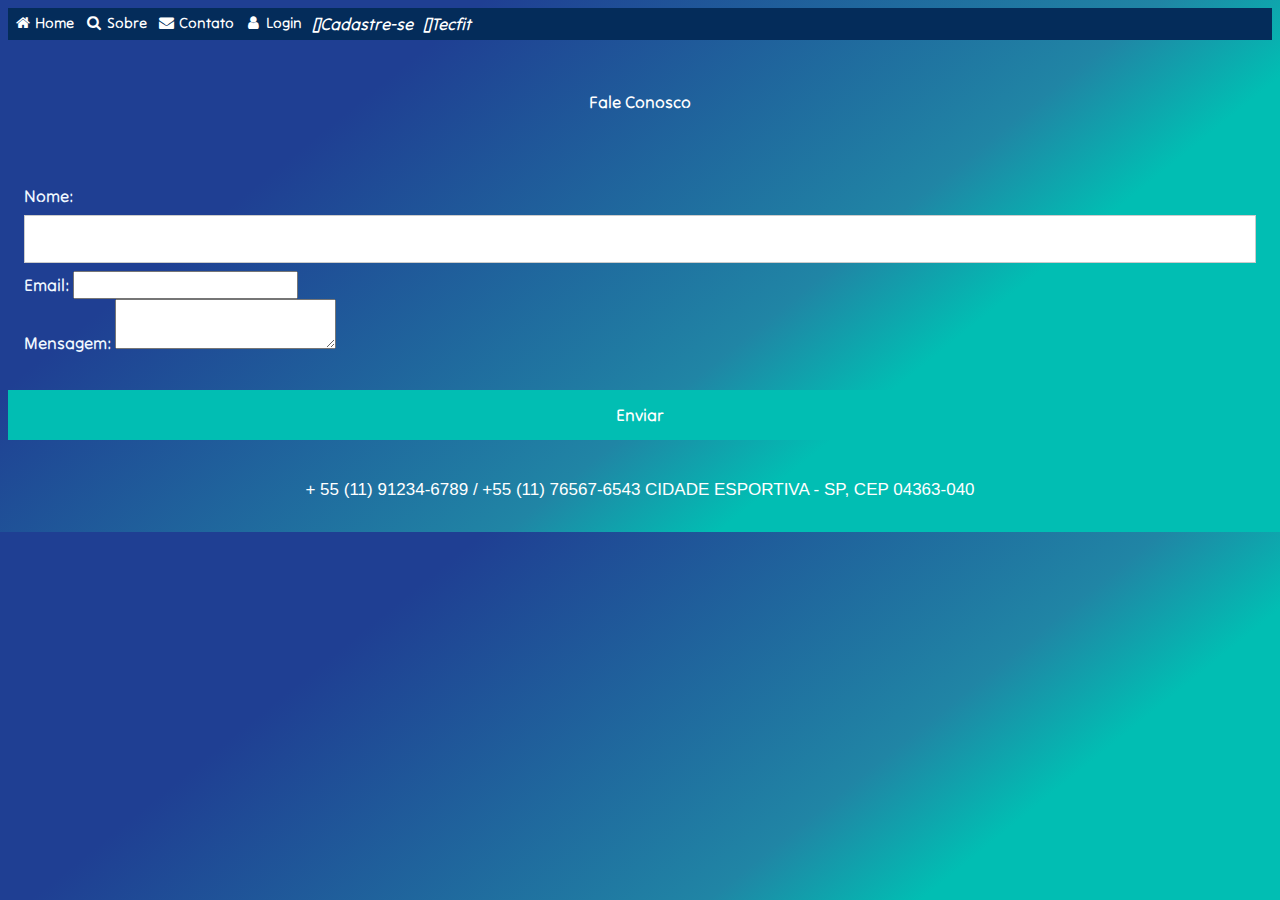
<file: contato.html>
<!DOCTYPE html>
<html lang="pt-br">

<head>
    <meta charset="UTF-8">
    <meta name="viewport" content="width=device-width, initial-scale=1.0">
    <link rel="icon"
        href="https://media.istockphoto.com/id/1125625274/pt/vetorial/unique-modern-creative-elegant-letter-d-based-vector-icon-logo-template.jpg?s=612x612&w=0&k=20&c=Z0TWKs5rYnltNjO3DDpM9sGiPutU-WS69CvR9efx48o=">
    <link rel="stylesheet" href="STYLE.CSS">
    <link href="https://cdn.jsdelivr.net/npm/bootstrap@5.3.0-alpha3/dist/css/bootstrap.min.css" rel="stylesheet"
        integrity="sha384-KK94CHFLLe+nY2dmCWGMq91rCGa5gtU4mk92HdvYe+M/SXH301p5ILy+dN9+nJOZ" crossorigin="anonymous">
    <link rel="preconnect" href="https://fonts.googleapis.com">
    <link rel="preconnect" href="https://fonts.gstatic.com" crossorigin>
    <link href="https://fonts.googleapis.com/css2?family=Tilt+Neon&display=swap" rel="stylesheet">
    <script src="https://cdn.jsdelivr.net/npm/bootstrap@5.3.0-alpha3/dist/js/bootstrap.bundle.min.js"
        integrity="sha384-ENjdO4Dr2bkBIFxQpeoTz1HIcje39Wm4jDKdf19U8gI4ddQ3GYNS7NTKfAdVQSZe"
        crossorigin="anonymous"></script>
    <title>Desenvolvimento de Atletas</title>
    <link rel="stylesheet" href="https://cdnjs.cloudflare.com/ajax/libs/font-awesome/4.7.0/css/font-awesome.min.css">
    <title>Desenvolvimento de Atletas</title>
    
  </head>
  
  <body style="background: linear-gradient(141deg,  #1F3F93 25%, #2085A5 60%, #01BEB3 71%);"></body>
  
  
  
  
  <div class="navbar">
    <a class="active" href="index.html"><i class="fa fa-fw fa-home"></i> Home</a>
    <a href="sobre.html"><i class="fa fa-fw fa-search"></i> Sobre</a>
    <a href="contato.html"><i class="fa fa-fw fa-envelope"></i> Contato</a>
    <a href="login.html"><i class="fa fa-fw fa-user"></i> Login</a>
    <a href="FormUser.html"><i class="fa-diamond">Cadastre-se</i></a>
    <a href="tecfit.html"><i class="fa-diamond">Tecfit</i></a>
  </div>
  
  <div vw class="enabled">
    <div vw-access-button class="active"></div>
    <div vw-plugin-wrapper>
      <div class="vw-plugin-top-wrapper"></div>
    </div>
  </div>
  <script src="https://vlibras.gov.br/app/vlibras-plugin.js"></script>
  <script>
    new window.VLibras.Widget('https://vlibras.gov.br/app');
  </script>
  
  

<br><br>


    <div class="contato">
        <h1 id="fale">Fale Conosco</h1>
    </div>
    <div class="form-group">

        <br>



        <br>

        <div id="branco" class="container">

            <form class="form needs-validation" novalidate>

                <div class="form-group">

                    <label for="nome">Nome:</label>

                    <input type="text" class="form-control" id="nome" required>

                </div>

                <div class="form-group">

                    <label for="email">Email:</label>

                    <input type="email" class="form-control" id="email" required>

                </div>

                <div class="form-group">

                    <label for="mensagem">Mensagem:</label>

                    <textarea class="form-control" id="mensagem" required></textarea>

                </div>


                </div>
                <button id="send" type="submit" class="btn btn-primary">Enviar</button>
            </form>

        </div>

        <p class="cntt">

            + 55 (11) 91234-6789 / +55 (11) 76567-6543 CIDADE ESPORTIVA - SP, CEP 04363-040
  
          </p>
         
   

        

</body>

</html>
</file>
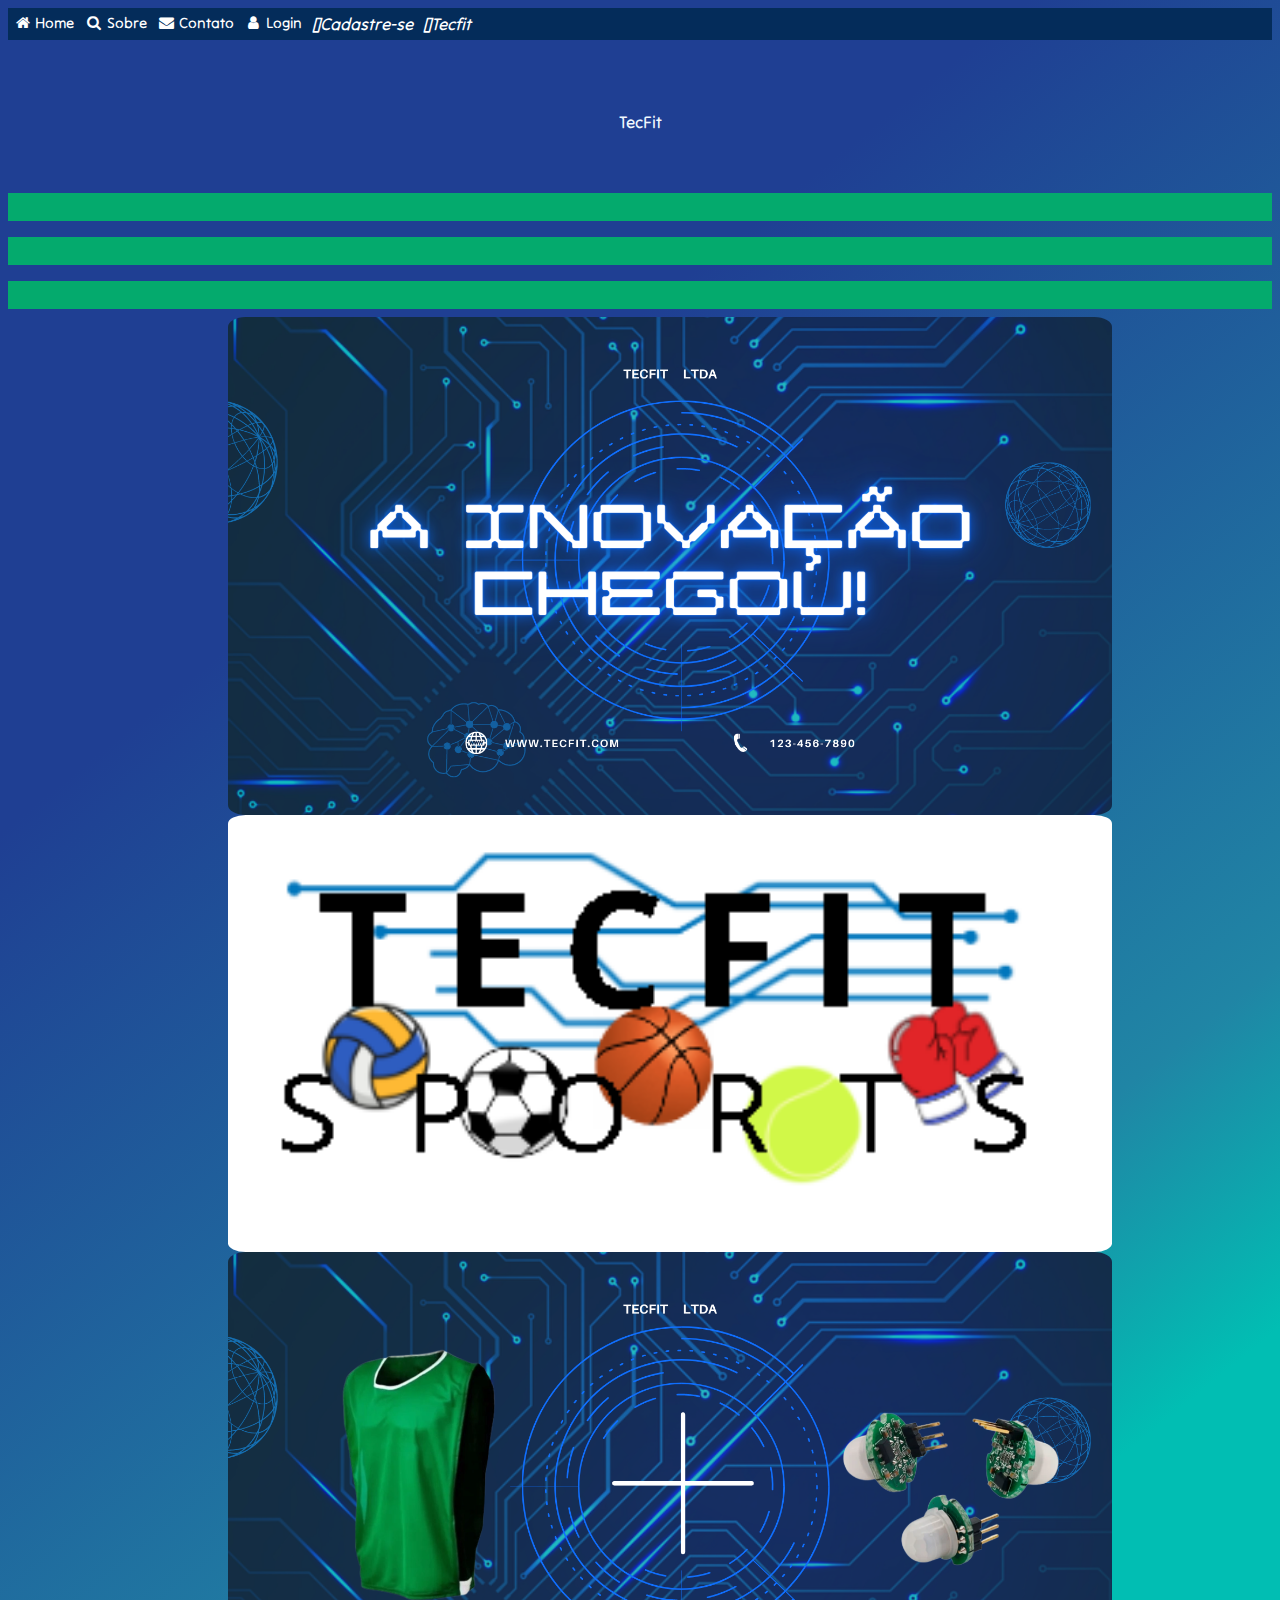
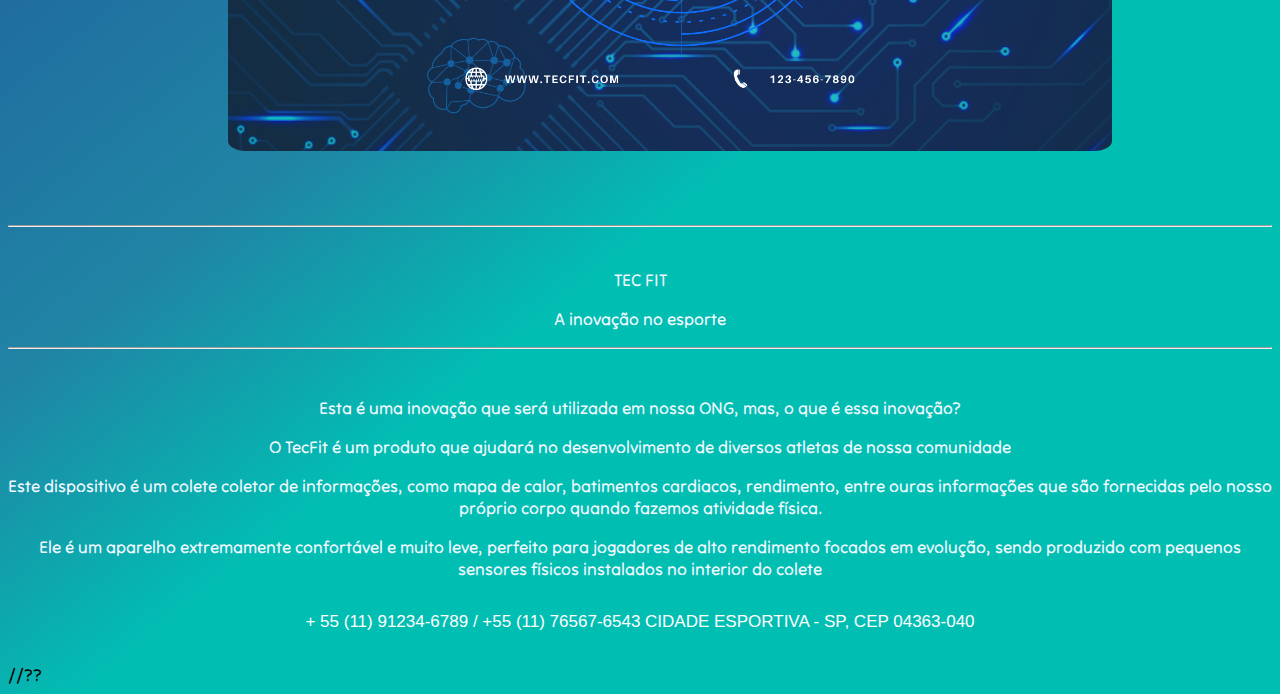
<file: tecfit.html>
<!DOCTYPE html>
<html lang="pt-br">

<head>
  <meta charset="UTF-8">
  <meta name="viewport" content="width=device-width, initial-scale=1.0">
  <link rel="icon"
    href="https://media.istockphoto.com/id/1125625274/pt/vetorial/unique-modern-creative-elegant-letter-d-based-vector-icon-logo-template.jpg?s=612x612&w=0&k=20&c=Z0TWKs5rYnltNjO3DDpM9sGiPutU-WS69CvR9efx48o=">
  <link rel="stylesheet" href="STYLE.CSS">
  <link href="https://cdn.jsdelivr.net/npm/bootstrap@5.3.0-alpha3/dist/css/bootstrap.min.css" rel="stylesheet"
    integrity="sha384-KK94CHFLLe+nY2dmCWGMq91rCGa5gtU4mk92HdvYe+M/SXH301p5ILy+dN9+nJOZ" crossorigin="anonymous">
  <link rel="preconnect" href="https://fonts.googleapis.com">
  <link rel="preconnect" href="https://fonts.gstatic.com" crossorigin>
  <link href="https://fonts.googleapis.com/css2?family=Tilt+Neon&display=swap" rel="stylesheet">
  <script src="https://cdn.jsdelivr.net/npm/bootstrap@5.3.0-alpha3/dist/js/bootstrap.bundle.min.js"
    integrity="sha384-ENjdO4Dr2bkBIFxQpeoTz1HIcje39Wm4jDKdf19U8gI4ddQ3GYNS7NTKfAdVQSZe"
    crossorigin="anonymous"></script>
<link rel="stylesheet" href="https://cdnjs.cloudflare.com/ajax/libs/font-awesome/4.7.0/css/font-awesome.min.css">
  <title>Desenvolvimento de Atletas</title>
  
</head>

<body style="background: linear-gradient(141deg,  #1F3F93 25%, #2085A5 60%, #01BEB3 71%);"></body>




<div class="navbar">
  <a class="active" href="index.html"><i class="fa fa-fw fa-home"></i> Home</a>
  <a href="sobre.html"><i class="fa fa-fw fa-search"></i> Sobre</a>
  <a href="contato.html"><i class="fa fa-fw fa-envelope"></i> Contato</a>
  <a href="login.html"><i class="fa fa-fw fa-user"></i> Login</a>
  <a href="FormUser.html"><i class="fa-diamond">Cadastre-se</i></a>
  <a href="tecfit.html"><i class="fa-diamond">Tecfit</i></a>
</div>

<div vw class="enabled">
  <div vw-access-button class="active"></div>
  <div vw-plugin-wrapper>
    <div class="vw-plugin-top-wrapper"></div>
  </div>
</div>
<script src="https://vlibras.gov.br/app/vlibras-plugin.js"></script>
<script>
  new window.VLibras.Widget('https://vlibras.gov.br/app');
</script>

  <br>
  <br>
  <br>
  <center>
  <h1 style="color: aliceblue;">TecFit</h1>
</center>
  <br>
  <br>
    <div class="carouselw">
        <div id="carouselExampleDark" class="carousel carousel-dark slide">
          <div class="carousel-indicators">
            <button type="button" data-bs-target="#carouselExampleDark" data-bs-slide-to="0" class="active"
              aria-current="true" aria-label="Slide 1"></button>
            <button type="button" data-bs-target="#carouselExampleDark" data-bs-slide-to="1" aria-label="Slide 2"></button>
            <button type="button" data-bs-target="#carouselExampleDark" data-bs-slide-to="2" aria-label="Slide 3"></button>
          </div>
    
          <div id="carouselExampleSlidesOnly" class="carousel slide" data-bs-ride="carousel">
            <div class="carousel-inner">
              <div class="carousel-item active">
                <img id="carousel1"
                  src="Blue & White Futuristic Technology Facebook Cover.png"
                  alt="imagem">
                <div class="carousel-caption d-none d-md-block">
                </div>
              </div>
              <div class="carousel-item">
                <img id="caroulsel2" src="CaptureLogo.PNG" alt="imagem">
                <div class="carousel-caption d-none d-md-block">
    
                </div>
              </div>
              <div class="carousel-item">
                <img id="carousel3" src="CARROSSEL.png" alt="imagem">
                <div class="carousel-caption d-none d-md-block">
    
    
                </div>
              </div>
            </div>
          </div>
<BR>
    <BR>
        <BR>
          <hr style="color: antiquewhite;">

<BR>
    
          <div class="tecfit">
            <h1>TEC FIT</h1>
            <h3>A inovação no esporte</h3>
          </div>
          <hr style="color: antiquewhite;">
        
<br>
<div class="textotec">
    <h3>Esta é uma inovação que será utilizada em nossa ONG, mas, o que é essa inovação?</h3>
    <h3>O TecFit é um produto que ajudará no desenvolvimento de diversos atletas de nossa comunidade</h3>
    <h3>Este dispositivo é um colete coletor de informações, como mapa de calor, batimentos cardiacos, rendimento, entre ouras informações que são fornecidas pelo nosso próprio corpo quando fazemos atividade física.</h3>
    <h3></h3>
   
 <h3>Ele é um aparelho extremamente confortável e muito leve, perfeito para jogadores de alto rendimento focados em evolução, sendo produzido com pequenos sensores físicos instalados no interior do colete</h3>
</div>


<p class="cntt">

    + 55 (11) 91234-6789 / +55 (11) 76567-6543 CIDADE ESPORTIVA - SP, CEP 04363-040

  </p>
//??
</file>
<file: STYLE.CSS>
*{
    font-family: 'Tilt Neon', sans-serif;  
    font-size: 17px;
}

#logo1{
    width: 100%;
}


#carousel1, #caroulsel2, #carousel3{
    border-radius: 2%;
    width: 70%;
    height: 90%;
    
}
img, svg {
  vertical-align: middle;
  height: 80px;
  position: relative;
  left: 30px;
}

/* Style the navigation bar */
.navbar {
  font-family: 'Franklin Gothic Medium', 'Arial Narrow', Arial, sans-serif;
  width: 100%;
  background-color: #042c5a;
  overflow: auto;
}
 
/* Navbar links */
.navbar a {
  float: left;
  text-align: center;
  padding: 5px;
  color: rgb(255, 255, 255);
  text-decoration: none;
  font-size: 15px;
}

 
/* Navbar links on mouse-over */
.navbar a:hover {
  background-color: #7290dd;
}
 

 
/* Add responsiveness - will automatically display the navbar vertically instead of horizontally on screens less than 500 pixels */
@media screen and (max-width: 500px) {
  .navbar a {
    float: none;
    display: block;
  }
}

.container-fluid{
    display: flex;
    flex-direction: row;
    justify-content: center;
    align-items: center;
    padding: 10px 10px;
}

#logoD{
    margin-right: 335px;
    margin-left: 30px;
}



.carousel-item img{
    display: flex;
    justify-content: center;
    align-items: center;
    margin-left: 15%;
}


.body{
    background-image: url("fundo.png");
}                  

.contato{
    display: flex;
    justify-content: center;
    align-items: center;
    color: blue;
}

.carousel-indicators{
    top: 570px;
}

.col-md-4{
   justify-content: center;
}

.center{
    display: flex;
    flex-direction: row;
    justify-content: space-between;
}


.btn, .btn-primary{
    width: 100%;
    margin-top: 20px;
}

#fale{
    color: rgb(255, 255, 255);
}

#send{
    background : #01BEB3;
    border: 25PX;
}

.Home1{
    display: flex;
    justify-content: center;
    align-items: center;
    color: blue;
}

.Home2{
    display: flex;
    justify-content: center;
    align-items: center;
    color: rgb(0, 0, 0);
}

.Quem1{
    display: flex;
    justify-content: center;
    align-items: center;
    color: hsl(0, 0%, 100%);
}

.faixa2{
    background-color: rgb(85, 218, 218);
    margin-top: 200px;
    height: 90px;
    width: 100%;
    display: flex;
    flex-direction: row;
    justify-content: center;
    align-items: center; 
}
.faixa3{
    background-color: rgb(85, 218, 218);
    margin-top: 100px;
    height: 90px;
    width: 100%;
    display: flex;
    flex-direction: row;
    justify-content: center;
    align-items: center; 
}

#branco{
color: #f0f8ff;
}

.MUNDO{
    text-align: center;
    color: #faebd7;
}

iv.gallery {
    border: 1px solid #ccc;
  }
  
   
  
  div.gallery:hover {
    border: 1px solid #777;
  }
  
   
  
  div.gallery img {
    width: 100%;
    height: auto;
  }
  
  div.desc {
    padding: 15px;
    text-align: center;
    background-color: aliceblue;
    border: 5px;
  }
  
  * {
    box-sizing: border-box;
  }
  
   
  
  .responsive {
    padding: 0 6px;
    float: left;
    width: 24.99999%;
    height: 200px;
  }
  
   
  
  @media only screen and (max-width: 700px) {
    .responsive {
      width: 49.99999%;
      margin: 6px 0;
    }
  }
  
  @media only screen and (max-width: 500px) { 
    .responsive {
      width: 100%;
    }
  }

  .clearfix:after {
    content: "";
    display: table;
    clear: both;
  }

  .cntt{

    color: #ffffff;
  
    padding: 15px;

    text-align: center;
  
    font-family: 'Franklin Gothic Medium', 'Arial Narrow', Arial, sans-serif;
  
  }

  .branco{
    color: #ffffff;

  }
  
  body {font-family: Arial, Helvetica, sans-serif;}
        
         
        
  /* Full-width input fields */
  
  input[type=text], input[type=password] {
  
    width: 100%;
  
    padding: 12px 20px;
  
    margin: 8px 0;
  
    display: inline-block;
  
    border: 1px solid #ccc;
  
    box-sizing: border-box;
  
  }
  
   
  
  /* Set a style for all buttons */
  
  button {
  
    background-color: #04AA6D;
  
    color: white;
  
    padding: 14px 20px;
  
    margin: 8px 0;
  
    border: none;
  
    cursor: pointer;
  
    width: 100%;
  
  }
  
   
  
  button:hover {
  
    opacity: 0.8;
  
  }
  
   
  
  /* Extra styles for the cancel button */
  
  .cancelbtn {
  
    width: auto;
  
    padding: 10px 18px;
  
    background-color: #f44336;
  
  }
  
   
  
  /* Center the image and position the close button */
  
  .imgcontainer {
  
    text-align: center;
  
    margin: 24px 0 12px 0;
  
    position: relative;
  
  }
  
   
  
  img.avatar {
  
    width: 40%;
  
    border-radius: 50%;
  
  }
  
   
  
  .container {
  
    padding: 16px;
  
  }
  
   
  
  span.psw {
  
    float: right;
  
    padding-top: 16px;
  
  }
  
   
  
  /* The Modal (background) */
  
  .modal {
  
    display: none; /* Hidden by default */
  
    position: fixed; /* Stay in place */
  
    z-index: 1; /* Sit on top */
  
    left: 0;
  
    top: 0;
  
    width: 100%; /* Full width */
  
    height: 100%; /* Full height */
  
    overflow: auto; /* Enable scroll if needed */
  
    background-color: rgb(0,0,0); /* Fallback color */
  
    background-color: rgba(0,0,0,0.4); /* Black w/ opacity */
  
    padding-top: 60px;
  
  }
  
   
  
  /* Modal Content/Box */
  
  .modal-content {
  
    background-color: #fefefe;
  
    margin: 5% auto 15% auto; /* 5% from the top, 15% from the bottom and centered */
  
    border: 1px solid #ffffff;
  
    width: 80%; /* Could be more or less, depending on screen size */
  
  }
  
   
  
  /* The Close Button (x) */
  
  .close {
  
    position: absolute;
  
    right: 25px;
  
    top: 0;
  
    color: #000;
  
    font-size: 35px;
  
    font-weight: bold;
  
  }
  
   
  
  .close:hover,
  
  .close:focus {
  
    color: rgb(0, 140, 255);
  
    cursor: pointer;
  
  }
  
   
  
  /* Add Zoom Animation */
  
  .animate {
  
    -webkit-animation: animatezoom 0.6s;
  
    animation: animatezoom 0.6s
  
  }
  
   
  
  @-webkit-keyframes animatezoom {
  
    from {-webkit-transform: scale(0)}
  
    to {-webkit-transform: scale(1)}
  
  }
  
   
  
  @keyframes animatezoom {
  
    from {transform: scale(0)}
  
    to {transform: scale(1)}
  
  }
  
   
  
  /* Change styles for span and cancel button on extra small screens */
  
  @media screen and (max-width: 300px) {
  
    span.psw {
  
       display: block;
  
       float: none;
  
    }
  
    .cancelbtn {
  
       width: 100%;
  
    }
  
  }
  
  .buseta{
    width: auto;
    position: relative;
    left: 634px;
}
   
.Clique{
    width: auto;
    position: relative;
    left: 504px;
    color: #ffffff;
}

.container{
    color: #ffffff;
}

.psw{
    color: #000;
}

.venha{
  color: aliceblue;
  text-align: center;
}

.tecfit{
  color: aliceblue;
  text-align: center;
}

.textotec{
  color: aliceblue;
  text-align: center;
}

body {font-family: Arial, Helvetica, sans-serif;}

/* Full-width input fields */
input[type=text], input[type=password] {
  width: 100%;
  padding: 12px 20px;
  margin: 8px 0;
  display: inline-block;
  border: 1px solid #ccc;
  box-sizing: border-box;
}

/* Set a style for all buttons */
button {
  background-color: #04AA6D;
  color: white;
  padding: 14px 20px;
  margin: 8px 0;
  border: none;
  cursor: pointer;
  width: 100%;
}

button:hover {
  opacity: 0.8;
}

/* Extra styles for the cancel button */
.cancelbtn {
  width: auto;
  padding: 10px 18px;
  background-color: #f44336;
}

/* Center the image and position the close button */
.imgcontainer {
  text-align: center;
  margin: 24px 0 12px 0;
  position: relative;
}

img.avatar {
  width: 40%;
  border-radius: 50%;
}

.container {
  padding: 16px;
}

span.psw {
  float: right;
  padding-top: 16px;
}

/* The Modal (background) */
.modal {
  display: none; /* Hidden by default */
  position: fixed; /* Stay in place */
  z-index: 1; /* Sit on top */
  left: 0;
  top: 0;
  width: 100%; /* Full width */
  height: 100%; /* Full height */
  overflow: auto; /* Enable scroll if needed */
  background-color: rgb(0,0,0); /* Fallback color */
  background-color: rgba(0,0,0,0.4); /* Black w/ opacity */
  padding-top: 60px;
}

/* Modal Content/Box */
.modal-content {
  background-color: #fefefe;
  margin: 5% auto 15% auto; /* 5% from the top, 15% from the bottom and centered */
  border: 1px solid #888;
  width: 80%; /* Could be more or less, depending on screen size */
}

/* The Close Button (x) */
.close {
  position: absolute;
  right: 25px;
  top: 0;
  color: #000;
  font-size: 35px;
  font-weight: bold;
}

.close:hover,
.close:focus {
  color: red;
  cursor: pointer;
}

/* Add Zoom Animation */
.animate {
  -webkit-animation: animatezoom 0.6s;
  animation: animatezoom 0.6s
}

@-webkit-keyframes animatezoom {
  from {-webkit-transform: scale(0)} 
  to {-webkit-transform: scale(1)}
}
  
@keyframes animatezoom {
  from {transform: scale(0)} 
  to {transform: scale(1)}
}

/* Change styles for span and cancel button on extra small screens */
@media screen and (max-width: 300px) {
  span.psw {
     display: block;
     float: none;
  }
  .cancelbtn {
     width: 100%;
  }
}

.botaologin{
 position: absolute;
 left: 620px;
 text-align: center;
}

.texttec{
  color: #ffffff;
  position: absolute;
  text-align: center;
  
}
</file>
